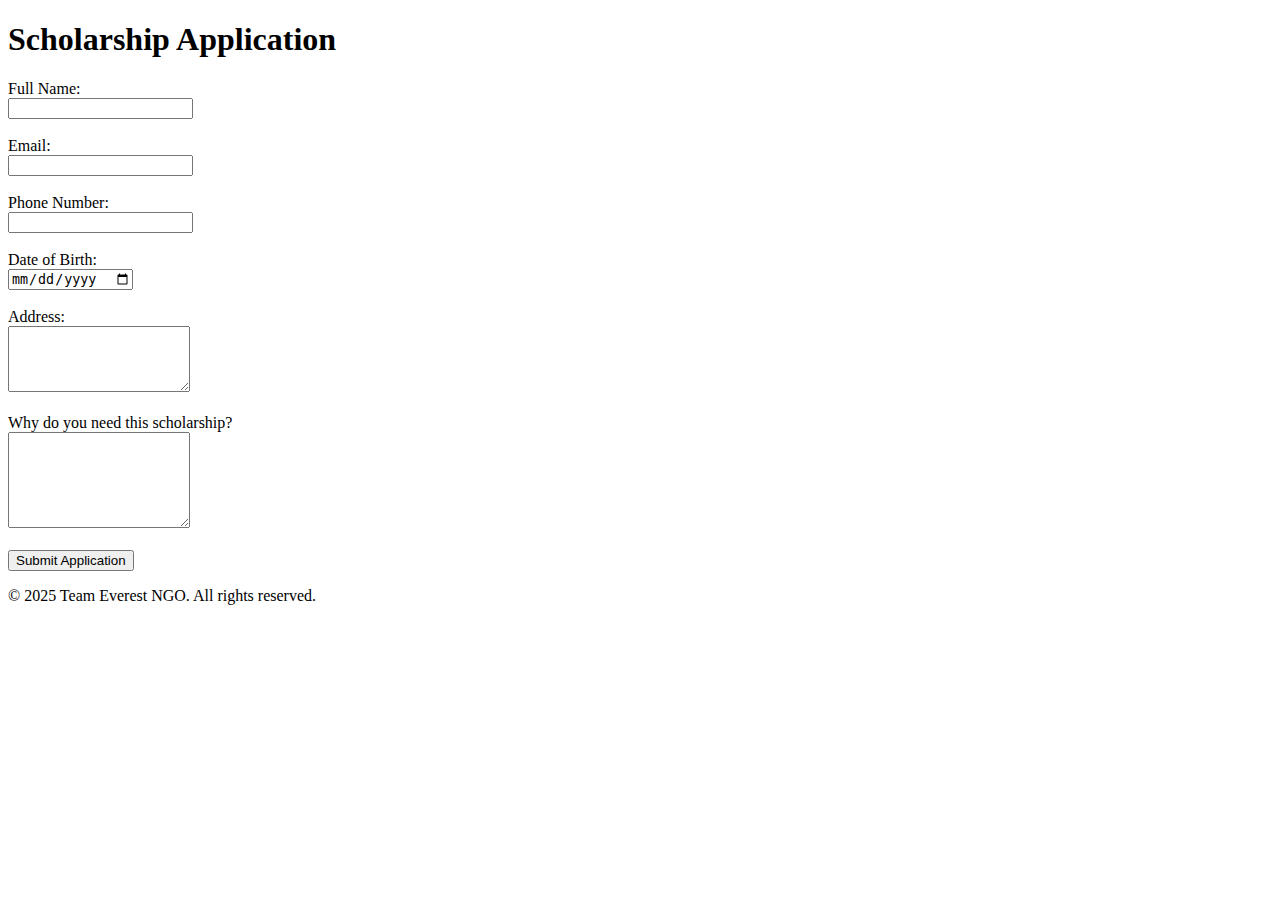
<file: scholarship.html>
<!DOCTYPE html>
<html lang="en">
<head>
  <meta charset="UTF-8">
  <meta name="viewport" content="width=device-width, initial-scale=1.0">
  <title>Scholarship Form</title>
  <link rel="stylesheet" href="index.html">
</head>
<body>
  <header>
    <h1>Scholarship Application</h1>
  </header>

  <section>
    <form id="scholarshipForm">
      <label for="name">Full Name:</label><br>
      <input type="text" id="name" name="name" required><br><br>

      <label for="email">Email:</label><br>
      <input type="email" id="email" name="email" required><br><br>

      <label for="phone">Phone Number:</label><br>
      <input type="tel" id="phone" name="phone" required><br><br>

      <label for="dob">Date of Birth:</label><br>
      <input type="date" id="dob" name="dob" required><br><br>

      <label for="address">Address:</label><br>
      <textarea id="address" name="address" rows="4" required></textarea><br><br>

      <label for="reason">Why do you need this scholarship?</label><br>
      <textarea id="reason" name="reason" rows="6" required></textarea><br><br>

      <button type="submit" class="btn">Submit Application</button>
    </form>
  </section>

  <footer>
    <p>&copy; 2025 Team Everest NGO. All rights reserved.</p>
  </footer>

  <script src="script.js"></script>
</body>
</html>
</file>
